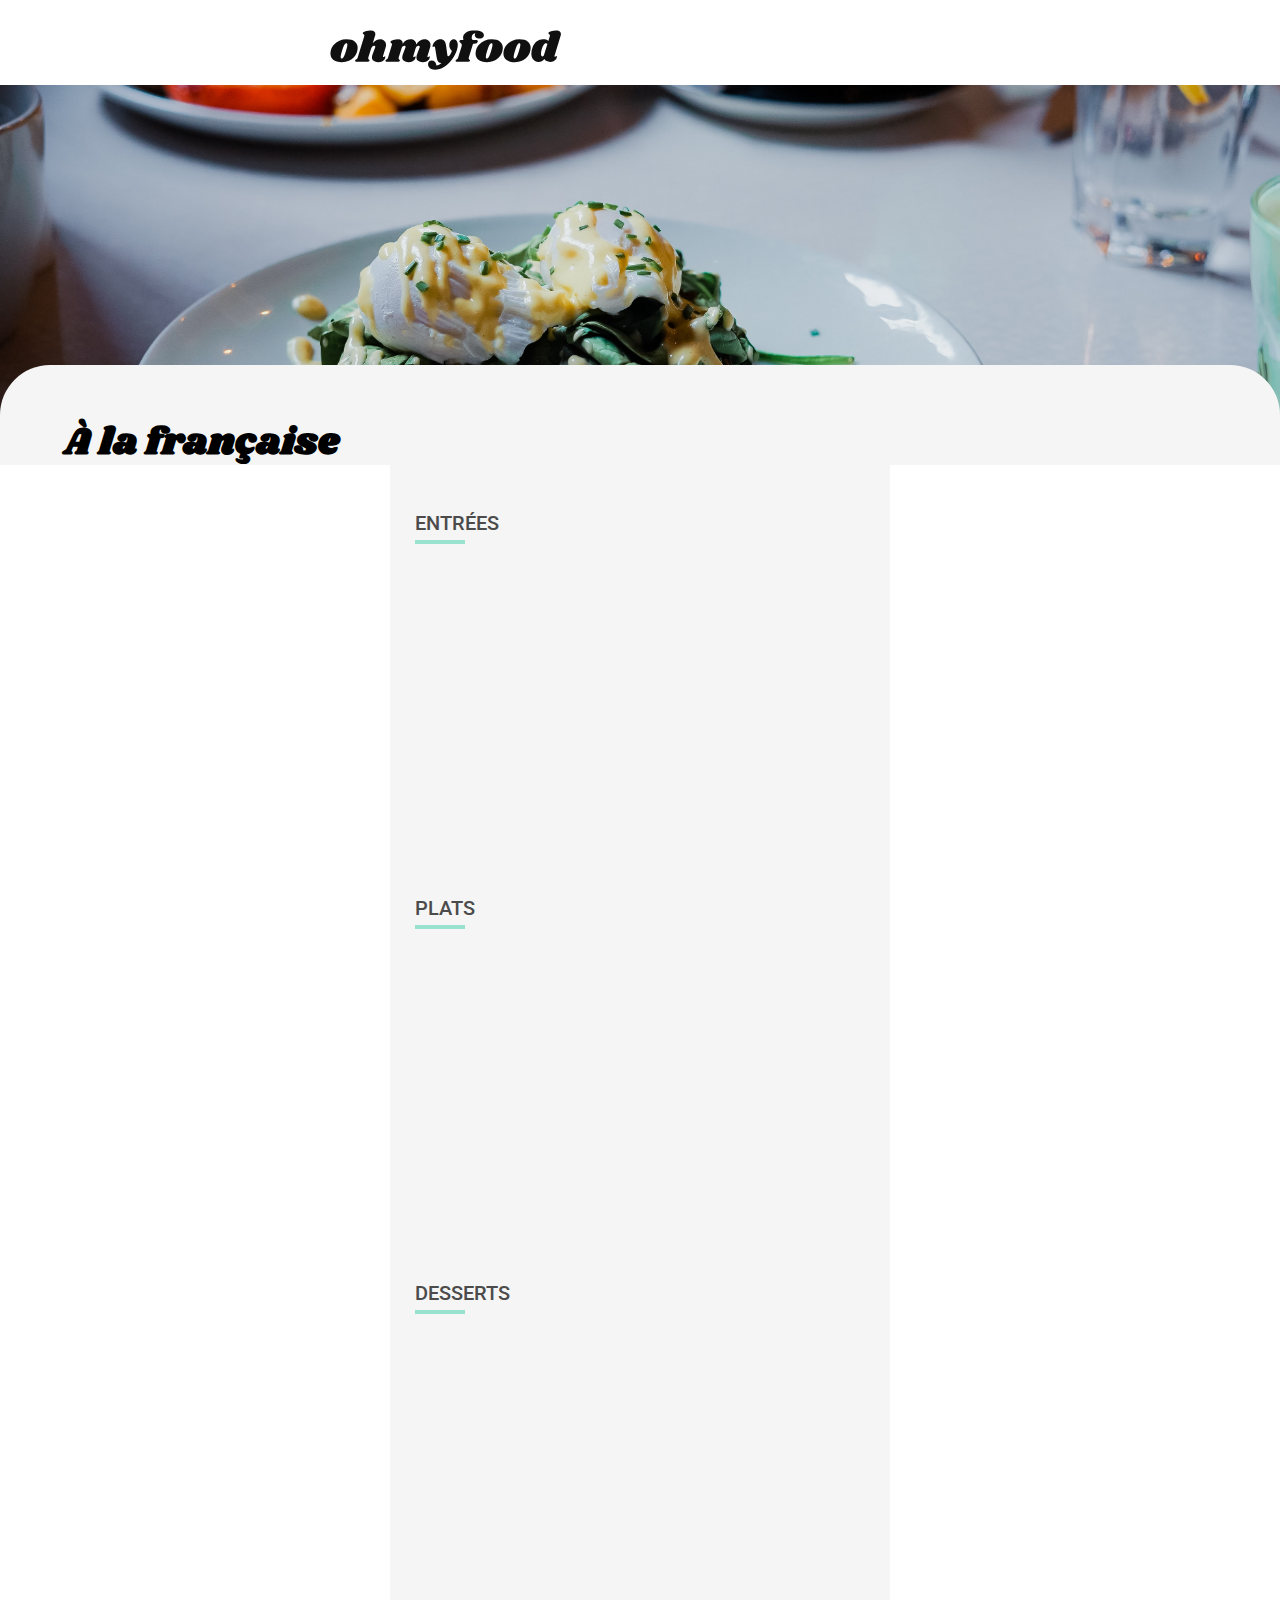
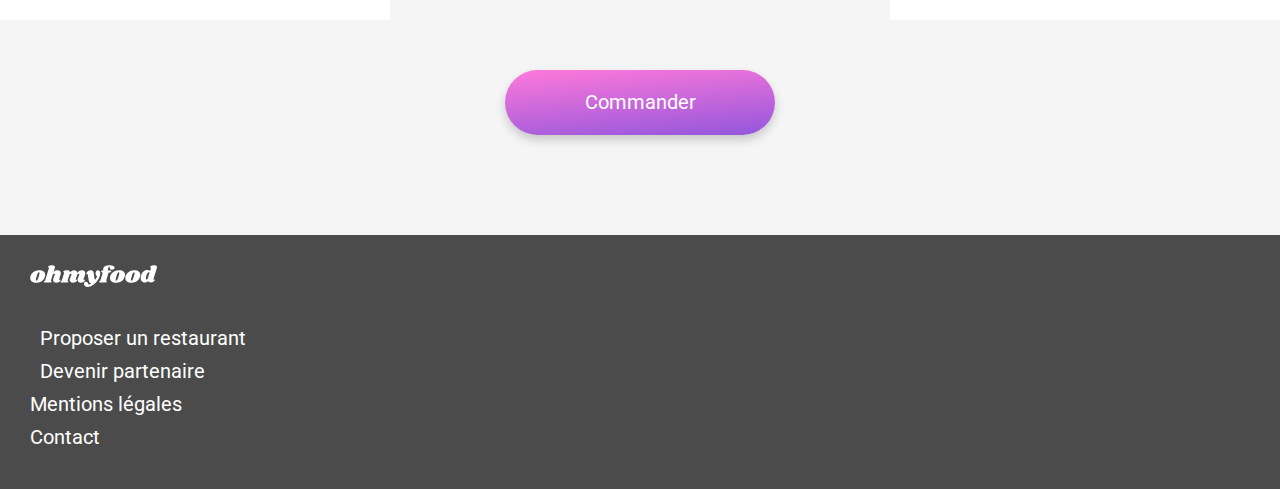
<file: menu_alf.html>
<!DOCTYPE html>
<html lang="fr">
    <head>
        <meta charset="UTF-8">
        <meta name="viewport" content="width=device-width, initial-scale=1.0">
        <title></title>
        <meta name=""/>
        
        <link rel="stylesheet" href="css/normalize.css" />

        <link rel="stylesheet" href="https://cdnjs.cloudflare.com/ajax/libs/font-awesome/6.1.1/css/all.min.css" integrity="sha512-KfkfwYDsLkIlwQp6LFnl8zNdLGxu9YAA1QvwINks4PhcElQSvqcyVLLD9aMhXd13uQjoXtEKNosOWaZqXgel0g==" crossorigin="anonymous" referrerpolicy="no-referrer" />
        
        <link rel="stylesheet" href="./css/style.css" />

    </head>
    <body>

        <header class="menu_header">
            <a href="/index.html"><i class="fa-solid fa-arrow-left"></i></a>
            <img class="header_logo" src="/assets/logo/ohmyfood@2x.svg" alt="logo se lisant Oh My Food"/>
        </header>  

        <main>
            <div class="menu_display background_alf">
                <div class="menu_display_head">
                    <h1>&Agrave; la fran&ccedil;aise</h1>
                    <i class="fa-solid fa-heart heart_ico"></i>
                </div>
            </div>
            <section class="menu_group">
                <h2>Entr&eacute;es</h2>
                <div class="menu_group_container">
                    <article class="menu_item">
                        <div class="menu_item_info">
                            <div>
                                <h3>Tartare de poulpe acidul&eacute;</h3>
                                <p>Aux zestes d&apos;orange</p>
                            </div>
                            <span>25&euro;</span>
                        </div>
                        <i class="fa-solid fa-circle-check menu_item_check"></i>
                    </article>
                    <article class="menu_item">
                        <div class="menu_item_info">
                            <div>
                                <h3>Velout&eacute; de l&eacute;gumes d&apos;antant</h3>
                                <p>Carotte, panais, topinambour</p>
                            </div>
                            <span>35&euro;</span>
                        </div>
                        <i class="fa-solid fa-circle-check menu_item_check"></i>
                    </article>
                    <article class="menu_item">
                        <div class="menu_item_info">
                            <div>
                                <h3>Soupe &agrave; l&apos;oignon</h3>
                                <p>Revisit&eacute;e</p>
                            </div>
                            <span>20&euro;</span>
                        </div>
                        <i class="fa-solid fa-circle-check menu_item_check"></i>
                    </article>
                </div>
            </section>
            <section class="menu_group">
                <h2>Plats</h2>
                <div class="menu_group_container">
                    <article class="menu_item">
                        <div class="menu_item_info">
                            <div>
                                <h3>Coquilles Saint-Jacques</h3>
                                <p>Accompagn&eacute;es d&apos;une pur&eacute;e de panais</p>
                            </div>
                            <span>40&euro;</span>
                        </div>
                        <i class="fa-solid fa-circle-check menu_item_check"></i>
                    </article>
                    <article class="menu_item">
                        <div class="menu_item_info">
                            <div>
                                <h3>Magret de canard</h3>
                                <p>Et parmentier de pommes de terre</p>
                            </div>
                            <span>35&euro;</span>
                        </div>
                        <i class="fa-solid fa-circle-check menu_item_check"></i>
                    </article>
                    <article class="menu_item">
                        <div class="menu_item_info">
                            <div>
                                <h3>Pigeonneau d&apos;Ille-et-Vilaine</h3>
                                <p>Sur son lit de gnocchis aux l&eacute;gumes</p>
                            </div>
                            <span>44&euro;</span>
                        </div>
                        <i class="fa-solid fa-circle-check menu_item_check"></i>
                    </article>
                </div>
            </section>
            <section class="menu_group">
                <h2>Desserts</h2>
                <div class="menu_group_container">
                    <article class="menu_item">
                        <div class="menu_item_info">
                            <div>
                                <h3>P&eacute;tales de violettes glac&eacute;s</h3>
                                <p>Et pur&eacute;e de noisettes</p>
                            </div>
                            <span>18&euro;</span>
                        </div>
                        <i class="fa-solid fa-circle-check menu_item_check"></i>
                    </article>
                    <article class="menu_item">
                        <div class="menu_item_info">
                            <div>
                                <h3>Fondant au chocolat</h3>
                                <p>Revisit&eacute;</p>
                            </div>
                            <span>22&euro;</span>
                        </div>
                        <i class="fa-solid fa-circle-check menu_item_check"></i>
                    </article>
                    <article class="menu_item">
                        <div class="menu_item_info">
                            <div>
                                <h3>Millefeuille croustillant</h3>
                                <p>Myrtilles et p&acirc;te d&apos;amande</p>
                            </div>
                            <span>23&euro;</span>
                        </div>
                        <i class="fa-solid fa-circle-check menu_item_check"></i>
                    </article>
                </div>
            </section>
            <div class="menu_placeorder">
                <a href="#" class="button_gradiant">Commander</a>
            </div>
        </main>

        <footer>
            <img class="footer_logo" src="/assets/logo/ohmyfood@2x.svg" alt="logo se lisant Oh My Food"/>
            <ul>
                <li>
                    <a href="#">
                        <i class="fa-solid fa-utensils"></i>
                        <span>Proposer un restaurant</span>
                    </a>
                </li>
                <li>
                    <a href="#">
                        <i class="fa-solid fa-handshake-angle"></i>
                        <span>Devenir partenaire</span>
                    </a>
                </li>
                    <li>
                    <a href="#">
                        <span>Mentions l&eacute;gales</span>
                    </a>
                </li>
                <li>
                    <a href="mailto:test@test.com">
                        <span>Contact</span>
                    </a>
                </li>
            </ul>
        </footer>

    </body>
</html>
</file>
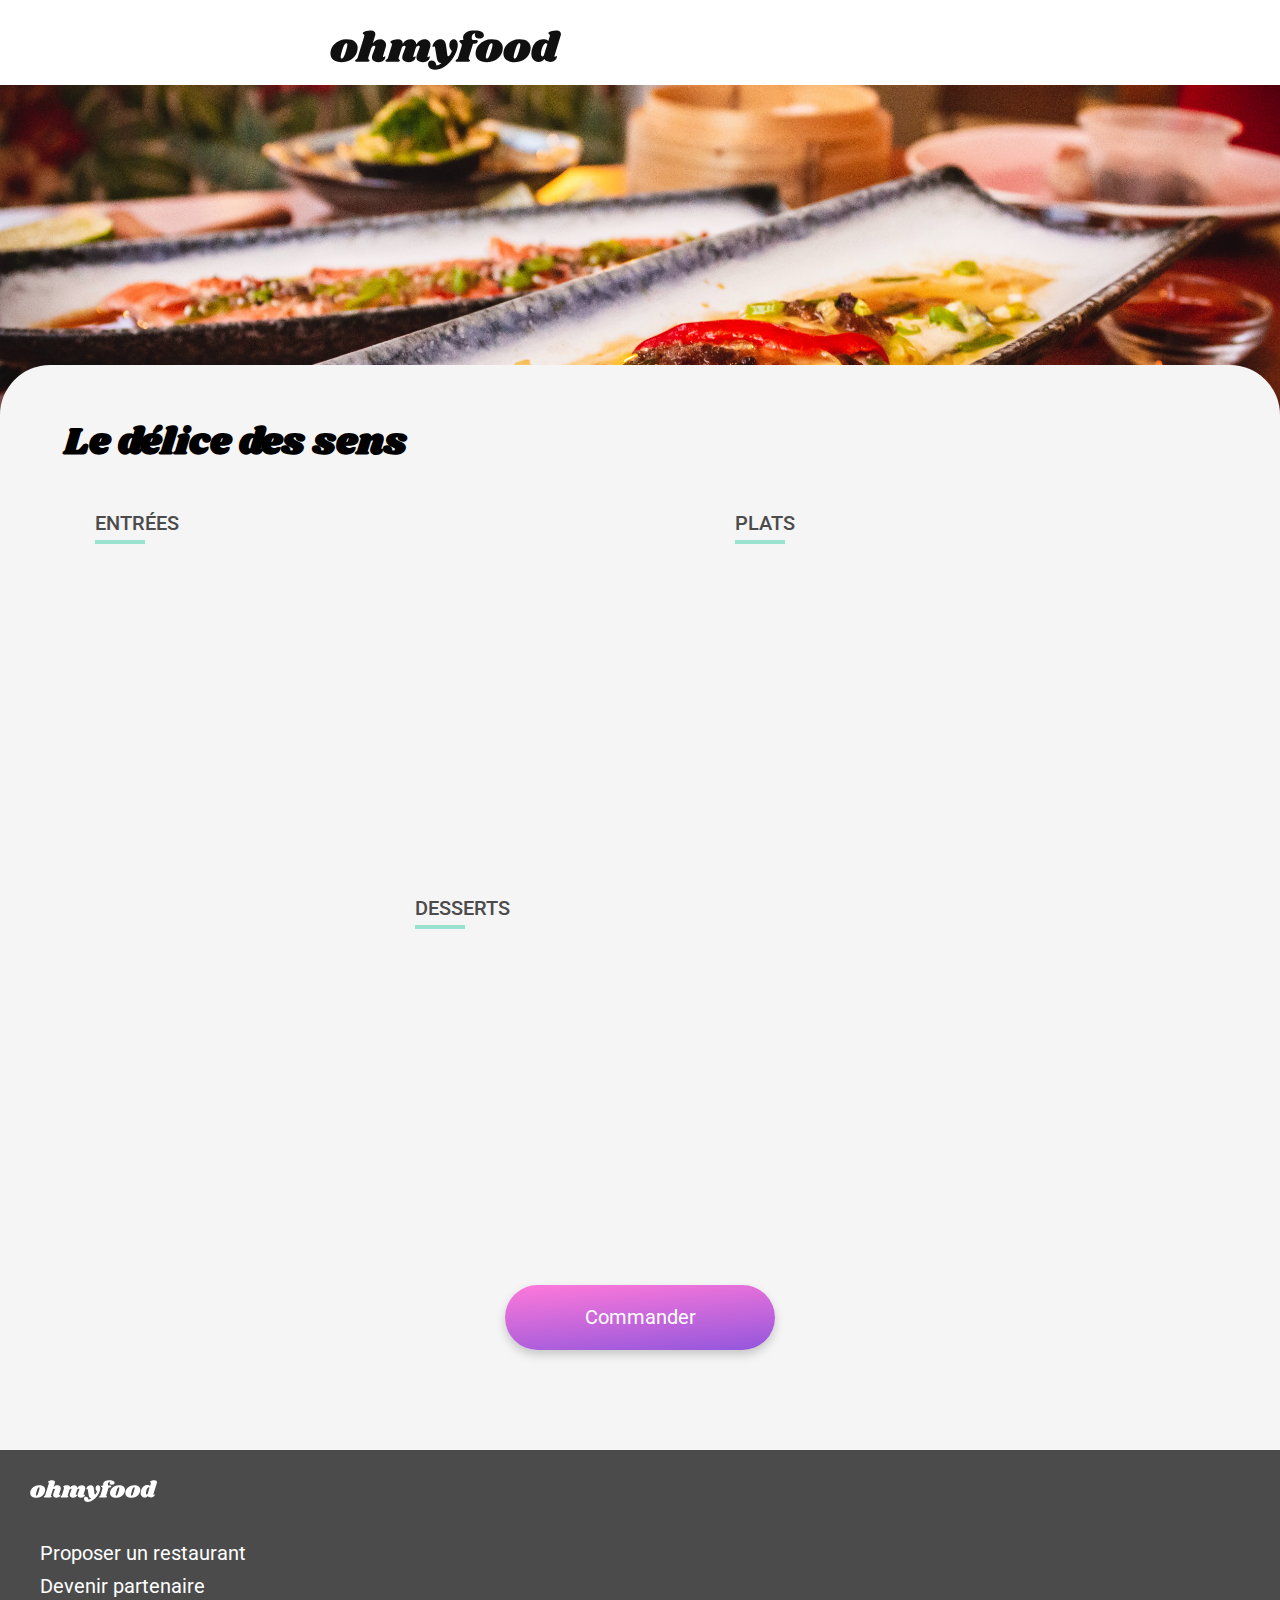
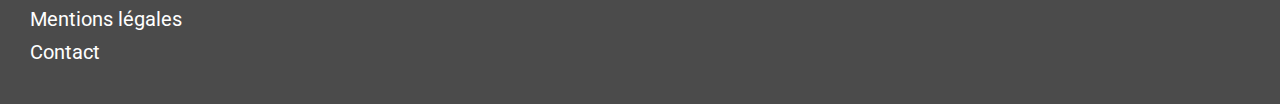
<file: menu_ldds.html>
<!DOCTYPE html>
<html lang="fr">
    <head>
        <meta charset="UTF-8">
        <meta name="viewport" content="width=device-width, initial-scale=1.0">
        <title></title>
        <meta name=""/>
        
        <link rel="stylesheet" href="css/normalize.css" />

        <link rel="stylesheet" href="https://cdnjs.cloudflare.com/ajax/libs/font-awesome/6.1.1/css/all.min.css" integrity="sha512-KfkfwYDsLkIlwQp6LFnl8zNdLGxu9YAA1QvwINks4PhcElQSvqcyVLLD9aMhXd13uQjoXtEKNosOWaZqXgel0g==" crossorigin="anonymous" referrerpolicy="no-referrer" />
        
        <link rel="stylesheet" href="./css/style.css" />

    </head>
    <body>

        <header class="menu_header">
            <a href="/index.html"><i class="fa-solid fa-arrow-left"></i></a>
            <img class="header_logo" src="/assets/logo/ohmyfood@2x.svg" alt="logo se lisant Oh My Food"/>
        </header>  

        <main>
            <div class="menu_display background_ldds">
                <div class="menu_display_head">
                    <h1>Le d&eacute;lice des sens</h1>
                    <i class="fa-solid fa-heart heart_ico"></i>
                </div>
            </div>
            <div class="menu">
                <section class="menu_group">
                    <h2>Entr&eacute;es</h2>
                    <div class="menu_group_container">
                        <article class="menu_item">
                            <div class="menu_item_info">
                                <div>
                                    <h3>Tartare de thon</h3>
                                    <p>Assaisonn&eacute; au yuzu</p>
                                </div>
                                <span>25&euro;</span>
                            </div>
                            <div class="menu_item_check">
                                <i class="fa-solid fa-circle-check"></i>
                            </div>
                        </article>
                        <article class="menu_item">
                            <div class="menu_item_info">
                                <div>
                                    <h3>Bouch&eacute;e de homard croustillant</h3>
                                    <p>Et sa farandole de petits l&eacute;gumes</p>
                                </div>
                                <span>35&euro;</span>
                            </div>
                            <div class="menu_item_check">
                                <i class="fa-solid fa-circle-check"></i>
                            </div>
                        </article>
                        <article class="menu_item">
                            <div class="menu_item_info">
                                <div>
                                    <h3>Velout&eacute; de c&egrave;pes</h3>
                                    <p>Aux truffes</p>
                                </div>
                                <span>20&euro;</span>
                            </div>
                            <div class="menu_item_check">
                                <i class="fa-solid fa-circle-check"></i>
                            </div>
                        </article>
                    </div>
                </section>
                <section class="menu_group">
                    <h2>Plats</h2>
                    <div class="menu_group_container">
                        <article class="menu_item">
                            <div class="menu_item_info">
                                <div>
                                    <h3>Poulet r&ocirc;ti aux herbes de Provence</h3>
                                    <p>Et sa cr&egrave;me de truffe</p>
                                </div>
                                <span>40&euro;</span>
                            </div>
                            <div class="menu_item_check">
                                <i class="fa-solid fa-circle-check"></i>
                            </div>
                        </article>
                        <article class="menu_item">
                            <div class="menu_item_info">
                                <div>
                                    <h3>Langouste r&ocirc;tie</h3>
                                    <p>Et ses l&eacute;gumes de saison</p>
                                </div>
                                <span>35&euro;</span>
                            </div>
                            <div class="menu_item_check">
                                <i class="fa-solid fa-circle-check"></i>
                            </div>
                        </article>
                        <article class="menu_item">
                            <div class="menu_item_info">
                                <div>
                                    <h3>C&ocirc;te de boeuf Angus</h3>
                                    <p>Et sa pur&eacute;e de panais</p>
                                </div>
                                <span>44&euro;</span>
                            </div>
                            <div class="menu_item_check">
                                <i class="fa-solid fa-circle-check"></i>
                            </div>
                        </article>
                    </div>
                </section>
                <section class="menu_group">
                    <h2>Desserts</h2>
                    <div class="menu_group_container">
                        <article class="menu_item">
                            <div class="menu_item_info">
                                <div>
                                    <h3>Farandole de desserts</h3>
                                    <p>Du chef</p>
                                </div>
                                <span>18&euro;</span>
                            </div>
                            <div class="menu_item_check">
                                <i class="fa-solid fa-circle-check"></i>
                            </div>
                        </article>
                        <article class="menu_item">
                            <div class="menu_item_info">
                                <div>
                                    <h3>Cr&egrave;me brul&eacute;e</h3>
                                    <p>Revisit&eacute;e</p>
                                </div>
                                <span>22&euro;</span>
                            </div>
                            <div class="menu_item_check">
                                <i class="fa-solid fa-circle-check"></i>
                            </div>
                        </article>
                        <article class="menu_item">
                            <div class="menu_item_info">
                                <div>
                                    <h3>Tiramisu</h3>
                                    <p>&Agrave; la noisette</p>
                                </div>
                                <span>23&euro;</span>
                            </div>
                            <div class="menu_item_check">
                                <i class="fa-solid fa-circle-check"></i>
                            </div>
                        </article>
                    </div>
                </section>
            </div>
            
            <div class="menu_placeorder">
                <a href="#" class="button_gradiant">Commander</a>
            </div>
        </main>

        <footer>
            <img class="footer_logo" src="/assets/logo/ohmyfood@2x.svg" alt="logo se lisant Oh My Food"/>
            <ul>
                <li>
                    <a href="#">
                        <i class="fa-solid fa-utensils"></i>
                        <span>Proposer un restaurant</span>
                    </a>
                </li>
                <li>
                    <a href="#">
                        <i class="fa-solid fa-handshake-angle"></i>
                        <span>Devenir partenaire</span>
                    </a>
                </li>
                    <li>
                    <a href="#">
                        <span>Mentions l&eacute;gales</span>
                    </a>
                </li>
                <li>
                    <a href="mailto:test@test.com">
                        <span>Contact</span>
                    </a>
                </li>
            </ul>
        </footer>

    </body>
</html>
</file>
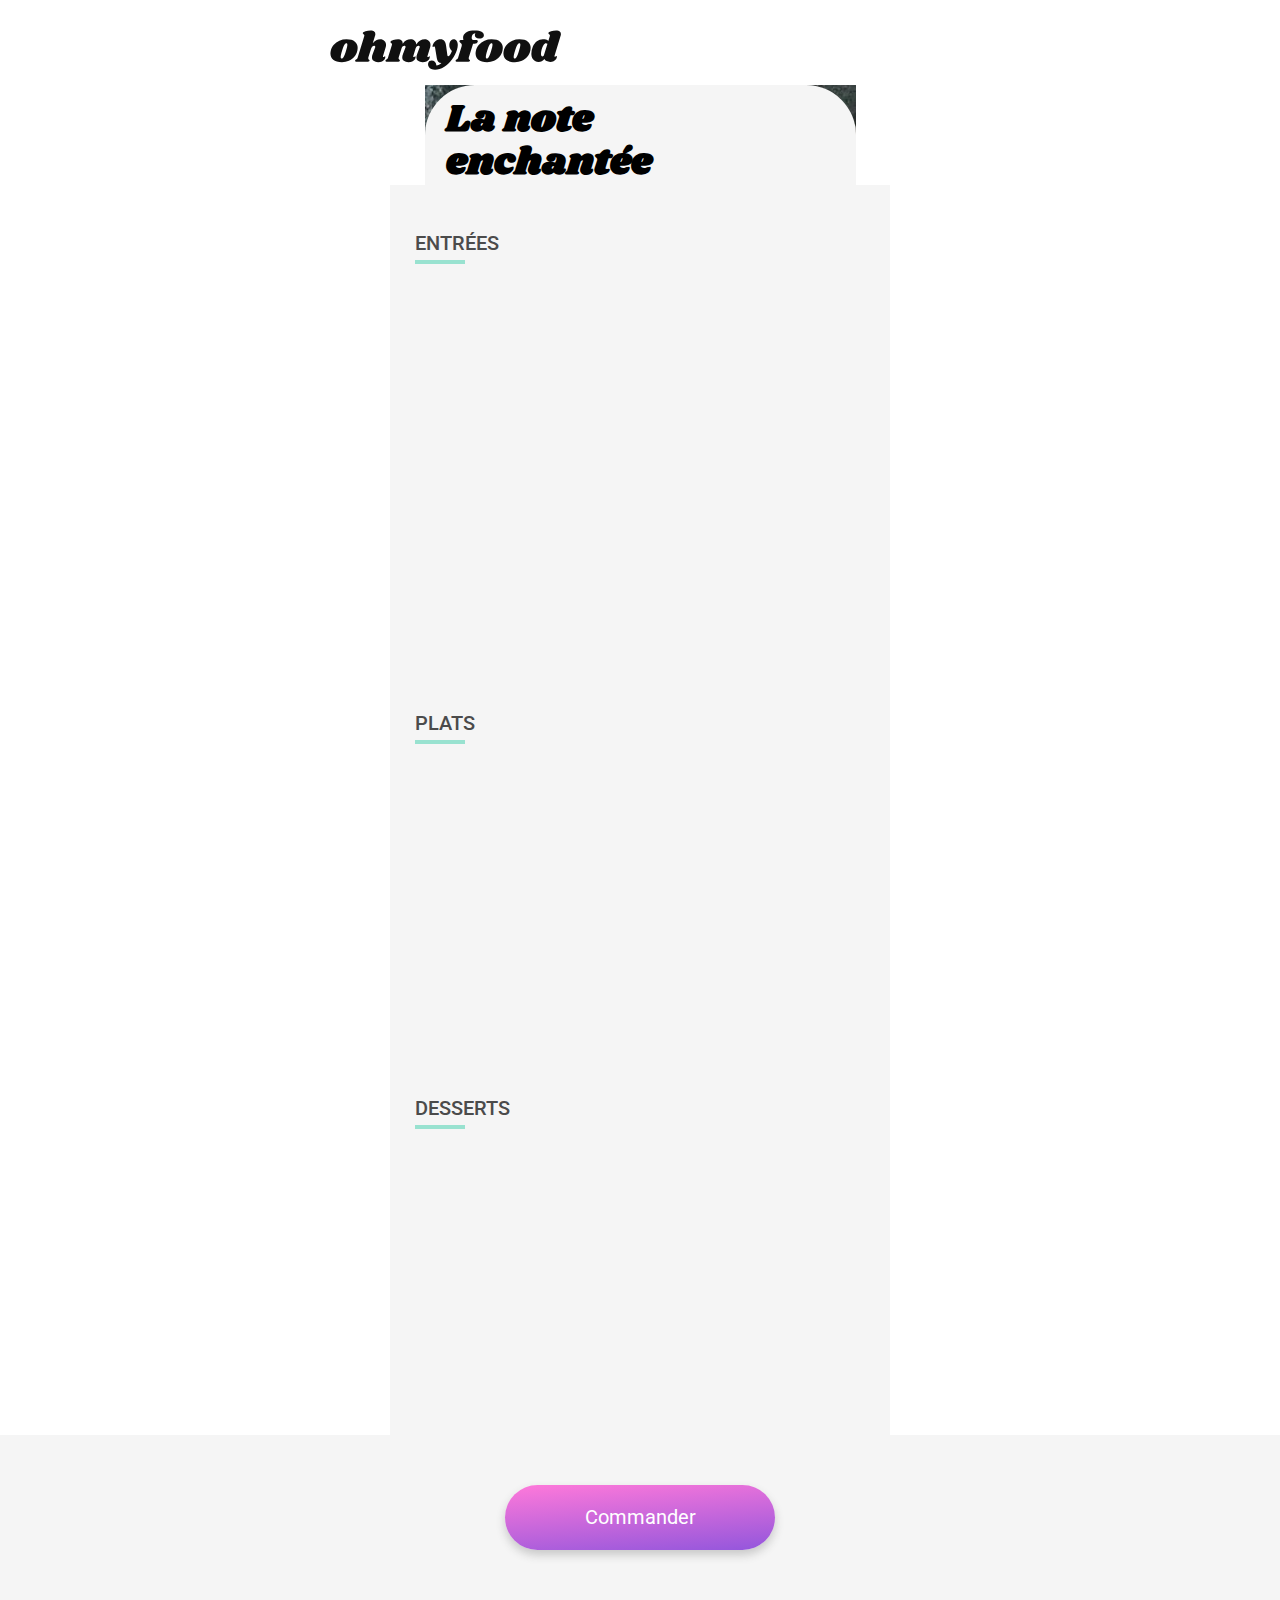
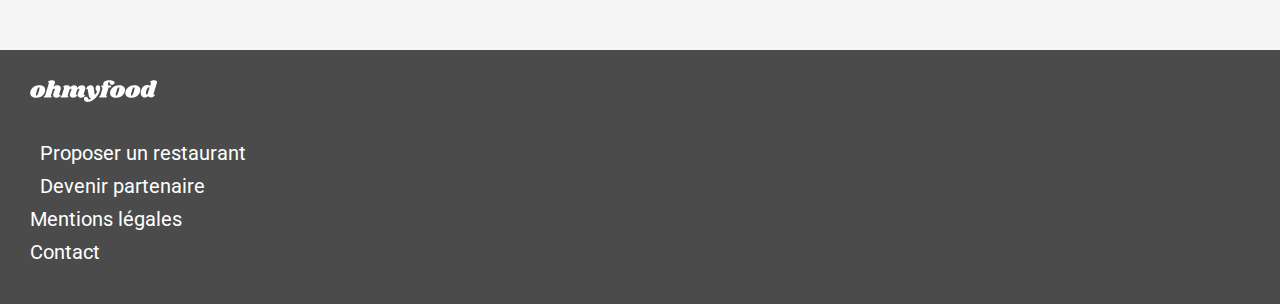
<file: menu_lne.html>
<!DOCTYPE html>
<html lang="fr">
    <head>
        <meta charset="UTF-8">
        <meta name="viewport" content="width=device-width, initial-scale=1.0">
        <title></title>
        <meta name=""/>
        
        <link rel="stylesheet" href="css/normalize.css" />

        <link rel="stylesheet" href="https://cdnjs.cloudflare.com/ajax/libs/font-awesome/6.1.1/css/all.min.css" integrity="sha512-KfkfwYDsLkIlwQp6LFnl8zNdLGxu9YAA1QvwINks4PhcElQSvqcyVLLD9aMhXd13uQjoXtEKNosOWaZqXgel0g==" crossorigin="anonymous" referrerpolicy="no-referrer" />
        
        <link rel="stylesheet" href="./css/style.css" />

    </head>
    <body>

        <header class="menu_header">
            <a href="/index.html"><i class="fa-solid fa-arrow-left"></i></a>
            <img class="header_logo" src="/assets/logo/ohmyfood@2x.svg" alt="logo se lisant Oh My Food"/>
        </header>  

        <main>
            <div class="menu_display-portrait background_lne">
                <div class="menu_display_head">
                    <h1>La note enchant&eacute;e</h1>
                    <i class="fa-solid fa-heart heart_ico"></i>
                </div>
            </div>
            <section class="menu_group">
                <h2>Entr&eacute;es</h2>
                <div class="menu_group_container">
                    <article class="menu_item">
                        <div class="menu_item_info">
                            <div>
                                <h3>Ravioles de foie gras</h3>
                                <p>Accompagn&eacute;s de leur cr&egrave;me &agrave; la truffe</p>
                            </div>
                            <span>25&euro;</span>
                        </div>
                        <div class="menu_item_check">
                            <i class="fa-solid fa-circle-check"></i>
                        </div>
                    </article>
                    <article class="menu_item">
                        <div class="menu_item_info">
                            <div>
                                <h3>Caviar osci&egrave;tre</h3>
                                <p>Sur blini &agrave; la farine de bl&eacute; noir</p>
                            </div>
                            <span>35&euro;</span>
                        </div>
                        <div class="menu_item_check">
                            <i class="fa-solid fa-circle-check"></i>
                        </div>
                    </article>
                    <article class="menu_item">
                        <div class="menu_item_info">
                            <div>
                                <h3>Homard et espuma de potiron</h3>
                                <p>Marin&eacute; aux zestes d&apos;orange</p>
                            </div>
                            <span>20&euro;</span>
                        </div>
                        <div class="menu_item_check">
                            <i class="fa-solid fa-circle-check"></i>
                        </div>
                    </article>
                    <article class="menu_item">
                        <div class="menu_item_info">
                            <div>
                                <h3>Foie gras de canard cuit entier</h3>
                                <p>Confiture de figue et pain toast&eacute;</p>
                            </div>
                            <span>35&euro;</span>
                        </div>
                        <div class="menu_item_check">
                            <i class="fa-solid fa-circle-check"></i>
                        </div>
                    </article>
                </div>
            </section>
            <section class="menu_group">
                <h2>Plats</h2>
                <div class="menu_group_container">
                    <article class="menu_item">
                        <div class="menu_item_info">
                            <div>
                                <h3>Noix de coquilles Saint-Jacques</h3>
                                <p>Sur lit de pur&eacute;e de c&eacute;leri-rave</p>
                            </div>
                            <span>40&euro;</span>
                        </div>
                        <div class="menu_item_check">
                            <i class="fa-solid fa-circle-check"></i>
                        </div>
                    </article>
                    <article class="menu_item">
                        <div class="menu_item_info">
                            <div>
                                <h3>Langoustine po&ecirc;l&eacute;e</h3>
                                <p>Pur&eacute;e de patate douce</p>
                            </div>
                            <span>35&euro;</span>
                        </div>
                        <div class="menu_item_check">
                            <i class="fa-solid fa-circle-check"></i>
                        </div>
                    </article>
                    <article class="menu_item">
                        <div class="menu_item_info">
                            <div>
                                <h3>Mijot&eacute; de queue de boeuf</h3>
                                <p>Et riz sauvage aux zestes de citron</p>
                            </div>
                            <span>44&euro;</span>
                        </div>
                        <div class="menu_item_check">
                            <i class="fa-solid fa-circle-check"></i>
                        </div>
                    </article>
                </div>
            </section>
            <section class="menu_group">
                <h2>Desserts</h2>
                <div class="menu_group_container">
                    <article class="menu_item">
                        <div class="menu_item_info">
                            <div>
                                <h3>Macaron noisette et chocolat</h3>
                                <p>Glace au caramel brun et sel de Gu&eacute;rande</p>
                            </div>
                            <span>18&euro;</span>
                        </div>
                        <div class="menu_item_check">
                            <i class="fa-solid fa-circle-check"></i>
                        </div>
                    </article>
                    <article class="menu_item">
                        <div class="menu_item_info">
                            <div>
                                <h3>Baba au rhum revisit&eacute;</h3>
                                <p>Avec son coulis de citron</p>
                            </div>
                            <span>22&euro;</span>
                        </div>
                        <div class="menu_item_check">
                            <i class="fa-solid fa-circle-check"></i>
                        </div>
                    </article>
                    <article class="menu_item">
                        <div class="menu_item_info">
                            <div>
                                <h3>Tarte au citron meringu&eacute;e</h3>
                                <p>D&eacute;structur&eacute;e</p>
                            </div>
                            <span>23&euro;</span>
                        </div>
                        <div class="menu_item_check">
                            <i class="fa-solid fa-circle-check"></i>
                        </div>
                    </article>
                </div>
            </section>
            <div class="menu_placeorder">
                <a href="#" class="button_gradiant">Commander</a>
            </div>
        </main>

        <footer>
            <img class="footer_logo" src="/assets/logo/ohmyfood@2x.svg" alt="logo se lisant Oh My Food"/>
            <ul>
                <li>
                    <a href="#">
                        <i class="fa-solid fa-utensils"></i>
                        <span>Proposer un restaurant</span>
                    </a>
                </li>
                <li>
                    <a href="#">
                        <i class="fa-solid fa-handshake-angle"></i>
                        <span>Devenir partenaire</span>
                    </a>
                </li>
                    <li>
                    <a href="#">
                        <span>Mentions l&eacute;gales</span>
                    </a>
                </li>
                <li>
                    <a href="mailto:test@test.com">
                        <span>Contact</span>
                    </a>
                </li>
            </ul>
        </footer>

    </body>
</html>
</file>
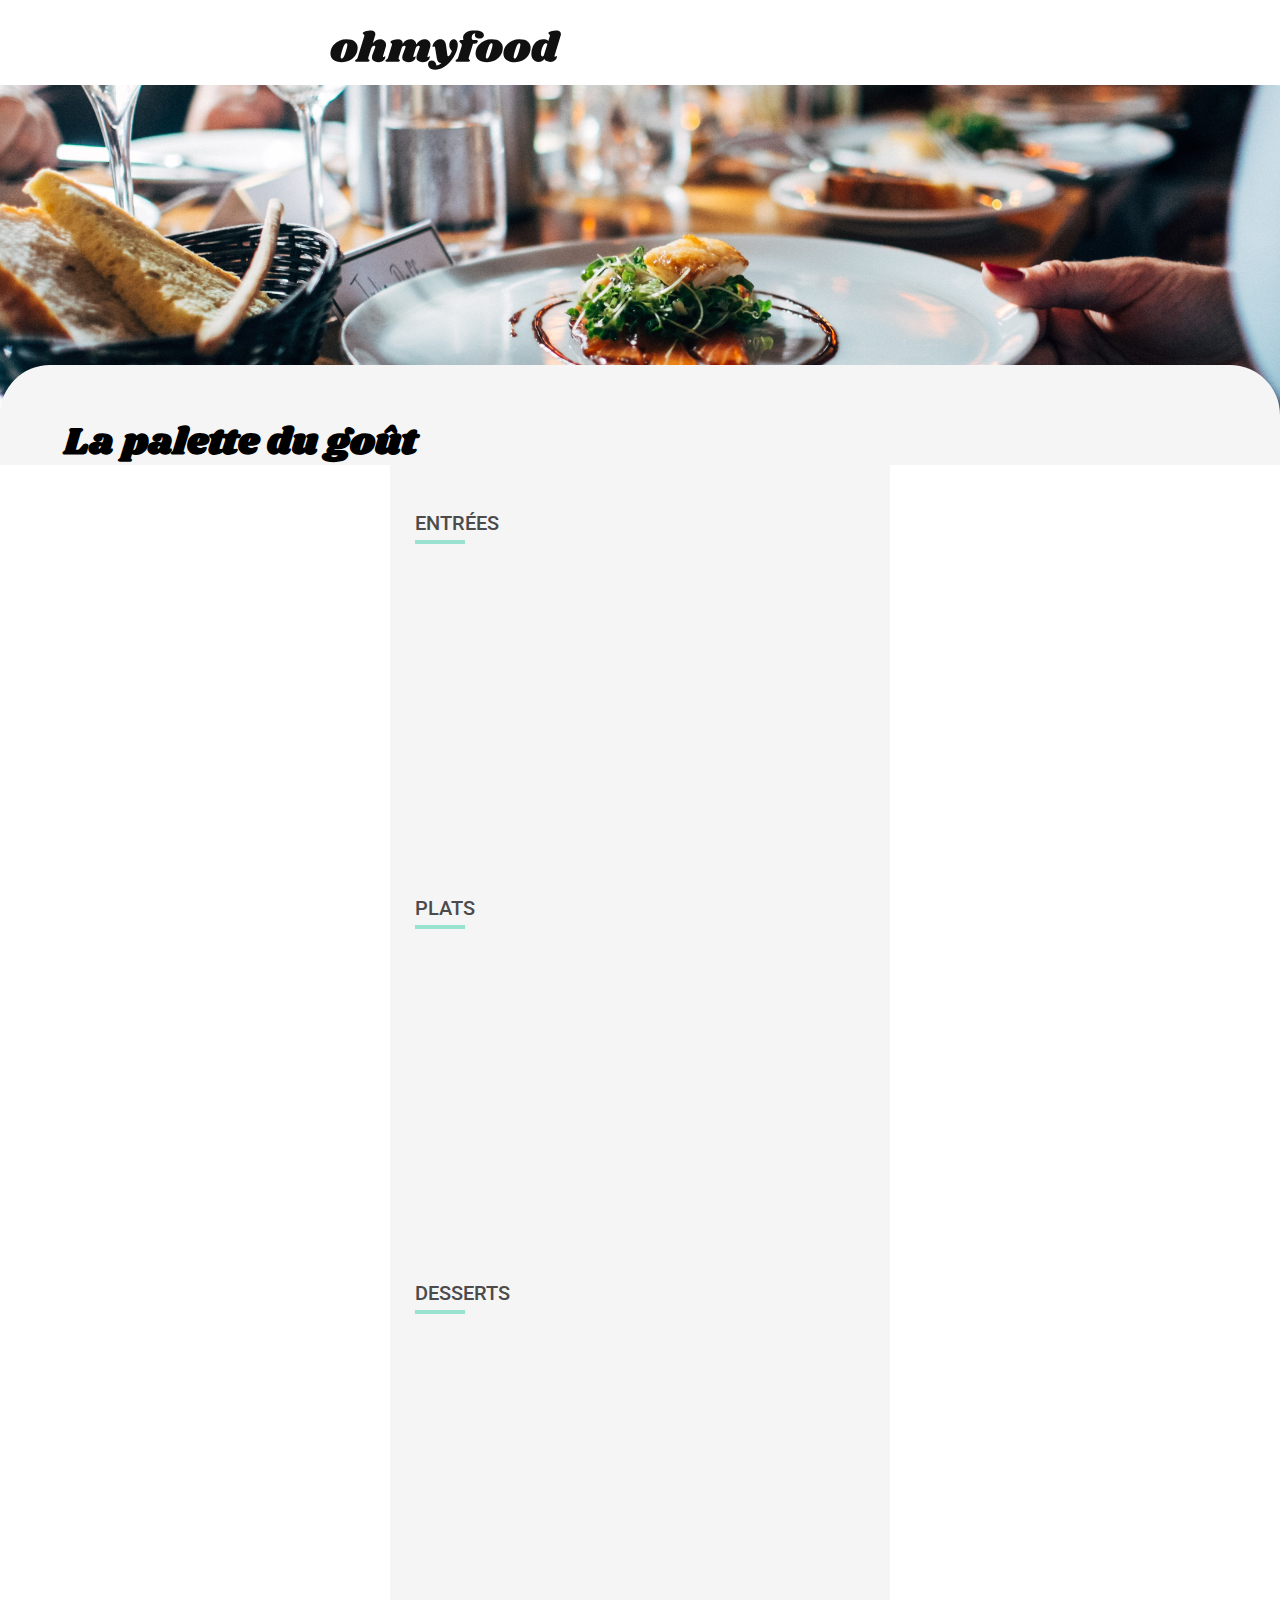
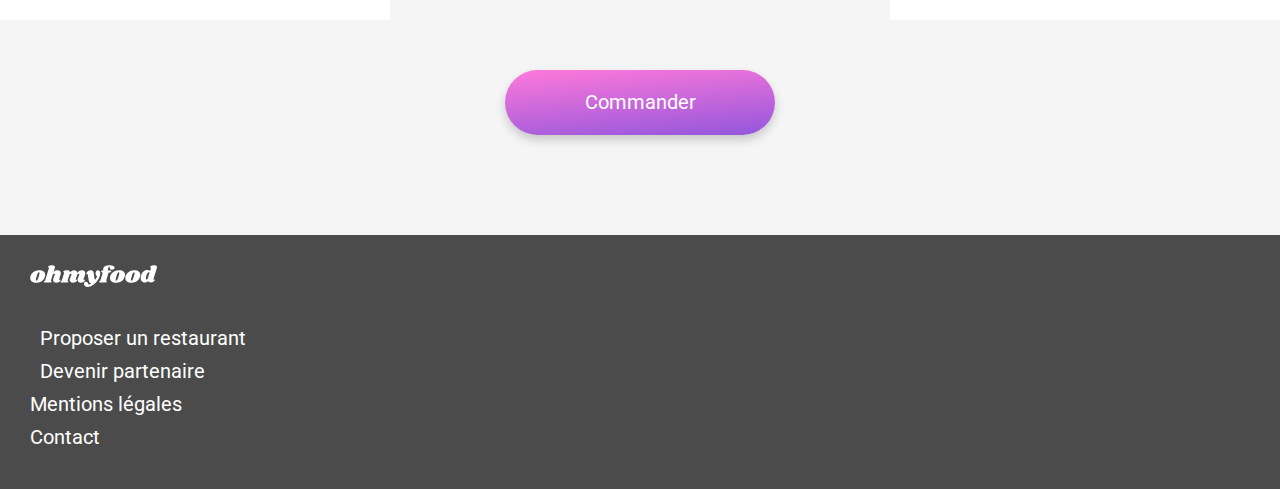
<file: menu_lpdg.html>
<!DOCTYPE html>
<html lang="fr">
    <head>
        <meta charset="UTF-8">
        <meta name="viewport" content="width=device-width, initial-scale=1.0">
        <title></title>
        <meta name=""/>
        
        <link rel="stylesheet" href="css/normalize.css" />

        <link rel="stylesheet" href="https://cdnjs.cloudflare.com/ajax/libs/font-awesome/6.1.1/css/all.min.css" integrity="sha512-KfkfwYDsLkIlwQp6LFnl8zNdLGxu9YAA1QvwINks4PhcElQSvqcyVLLD9aMhXd13uQjoXtEKNosOWaZqXgel0g==" crossorigin="anonymous" referrerpolicy="no-referrer" />
        
        <link rel="stylesheet" href="./css/style.css" />

    </head>
    <body>

        <header class="menu_header">
            <a href="/index.html"><i class="fa-solid fa-arrow-left"></i></a>
            <img class="header_logo" src="/assets/logo/ohmyfood@2x.svg" alt="logo se lisant Oh My Food"/>
        </header>  

        <main>
            <div class="menu_display background_lpdg">
                <div class="menu_display_head">
                    <h1>La palette du go&ucirc;t</h1>
                    <i class="fa-regular fa-heart heart_ico"></i>
                </div>
            </div>
            <section class="menu_group">
                <h2>Entr&eacute;es</h2>
                <div class="menu_group_container">
                    <article class="menu_item">
                        <div class="menu_item_info">
                            <div>
                                <h3>Fricass&eacute;e d&apos;escargot</h3>
                                <p>Au piment d&apos;Espelette</p>
                            </div>
                            <span>25&euro;</span>
                        </div>
                        <i class="fa-solid fa-circle-check menu_item_check"></i>
                    </article>
                    <article class="menu_item">
                        <div class="menu_item_info">
                            <div>
                                <h3>Foie gras de canard mi-cuit</h3>
                                <p>Et ses copeaux de truffe noire</p>
                            </div>
                            <span>35&euro;</span>
                        </div>
                        <i class="fa-solid fa-circle-check menu_item_check"></i>
                    </article>
                    <article class="menu_item">
                        <div class="menu_item_info">
                            <div>
                                <h3>Oeuf au plat</h3>
                                <p>Assaisonn&eacute; &agrave; la truffe sur lit de caviar</p>
                            </div>
                            <span>20&euro;</span>
                        </div>
                        <i class="fa-solid fa-circle-check menu_item_check"></i>
                    </article>
                </div>
            </section>
            <section class="menu_group">
                <h2>Plats</h2>
                <div class="menu_group_container">
                    <article class="menu_item">
                        <div class="menu_item_info">
                            <div>
                                <h3>Filet de boeuf aux herbes</h3>
                                <p>Accompagn&eacute; de sa ribambelle de l&eacute;gumes</p>
                            </div>
                            <span>40&euro;</span>
                        </div>
                        <i class="fa-solid fa-circle-check menu_item_check"></i>
                    </article>
                    <article class="menu_item">
                        <div class="menu_item_info">
                            <div>
                                <h3>Parmentier de queue de boeuf</h3>
                                <p>&agrave; la truffe noire sur sa pur&eacute;e de panais</p>
                            </div>
                            <span>35&euro;</span>
                        </div>
                        <i class="fa-solid fa-circle-check menu_item_check"></i>
                    </article>
                    <article class="menu_item">
                        <div class="menu_item_info">
                            <div>
                                <h3>Filet de turbot</h3>
                                <p>Aux agrumes</p>
                            </div>
                            <span>44&euro;</span>
                        </div>
                        <i class="fa-solid fa-circle-check menu_item_check"></i>
                    </article>
                </div>
            </section>
            <section class="menu_group">
                <h2>Desserts</h2>
                <div class="menu_group_container">
                    <article class="menu_item">
                        <div class="menu_item_info">
                            <div>
                                <h3>Paris-Brest</h3>
                                <p>Revisit&eacute;</p>
                            </div>
                            <span>18&euro;</span>
                        </div>
                        <i class="fa-solid fa-circle-check menu_item_check"></i>
                    </article>
                    <article class="menu_item">
                        <div class="menu_item_info">
                            <div>
                                <h3>Macaron au chocolat d&apos;exception</h3>
                                <p>Et glace &agrave; la vanille de Madagascar</p>
                            </div>
                            <span>22&euro;</span>
                        </div>
                        <i class="fa-solid fa-circle-check menu_item_check"></i>
                    </article>
                    <article class="menu_item">
                        <div class="menu_item_info">
                            <div>
                                <h3>Mousse au chocolat</h3>
                                <p>Au piment d&apos;Espelette et &agrave; la truffe noire</p>
                            </div>
                            <span>23&euro;</span>
                        </div>
                        <i class="fa-solid fa-circle-check menu_item_check"></i>
                    </article>
                </div>
            </section>
            <div class="menu_placeorder">
                <a href="#" class="button_gradiant">Commander</a>
            </div>
        </main>

        <footer>
            <img class="footer_logo" src="/assets/logo/ohmyfood@2x.svg" alt="logo se lisant Oh My Food"/>
            <ul>
                <li>
                    <a href="#">
                        <i class="fa-solid fa-utensils"></i>
                        <span>Proposer un restaurant</span>
                    </a>
                </li>
                <li>
                    <a href="#">
                        <i class="fa-solid fa-handshake-angle"></i>
                        <span>Devenir partenaire</span>
                    </a>
                </li>
                    <li>
                    <a href="#">
                        <span>Mentions l&eacute;gales</span>
                    </a>
                </li>
                <li>
                    <a href="mailto:test@test.com">
                        <span>Contact</span>
                    </a>
                </li>
            </ul>
        </footer>

    </body>
</html>
</file>
<file: css/style.css>
@import url("https://fonts.googleapis.com/css2?family=Roboto:ital,wght@0,100;0,300;0,400;0,500;0,700;0,900;1,100;1,300;1,400;1,500;1,700;1,900&family=Shrikhand&display=swap");
*, *::before, *::after {
  box-sizing: inherit;
}

html {
  box-sizing: border-box;
}

:root {
  color-scheme: light only;
}

input {
  font-family: "Roboto", sans-serif;
  font-size: 20px;
  font-weight: 700;
}

input::placeholder {
  color: rgb(75, 75, 75);
}

h1 {
  font-family: "Shrikhand", cursive;
  font-size: 38px;
  margin: 0;
  padding: 0;
}

h2 {
  font-family: "Roboto", sans-serif;
  font-size: 30px;
  font-weight: 800;
  margin: 0;
  padding: 0;
}

h3 {
  font-family: "Roboto", sans-serif;
  font-size: 22px;
  font-weight: 800;
  margin: 0;
  padding: 0;
}

p {
  font-family: "Roboto", sans-serif;
  font-size: 22px;
  font-weight: 400;
  margin: 0;
  padding: 0;
}

span {
  font-family: "Roboto", sans-serif;
}

.heart_ico {
  font-size: 30px;
  transform: scaleY(1.15);
  -webkit-text-stroke: 2px rgb(100, 100, 100);
  color: rgb(255, 255, 255);
}

@media (max-width: 360px) {
  body {
    display: none;
  }
}
.index_header {
  display: flex;
  justify-content: center;
  align-content: center;
  width: 100%;
  padding-block-start: 30px;
  padding-block-end: 15px;
  height: 85px;
  background-color: rgb(255, 255, 255);
}

.menu_header {
  display: flex;
  align-items: center;
  width: 100%;
  height: 85px;
  background-color: rgb(255, 255, 255);
}
.menu_header a, .menu_header a:link, .menu_header a:active, .menu_header a:visited {
  margin-block-start: 15px;
  margin-inline: 5%;
  padding: 5px;
  text-decoration: none;
  color: rgb(75, 75, 75);
  font-size: 24px;
  -webkit-text-stroke: 1px rgb(75, 75, 75);
}
.menu_header img {
  height: 100%;
  padding-block-end: 15px;
  padding-block-start: 30px;
  margin-inline: 15%;
}

footer {
  display: flex;
  flex-flow: column;
  justify-content: start;
  align-items: flex-start;
  background-color: rgb(75, 75, 75);
  padding: 30px;
}
footer img {
  height: 22px;
  filter: brightness(100);
}
footer ul {
  list-style-type: none;
  margin: 0;
  margin-top: 30px;
  padding: 0;
}
footer ul li {
  margin-block: 10px;
}
footer ul li a {
  text-decoration: none;
}
footer ul li a span {
  color: rgb(255, 255, 255);
  font-size: 20px;
}
footer ul li a i {
  color: rgb(255, 255, 255);
  font-size: 14px;
  margin-inline-end: 10px;
}

.button_gradiant {
  display: flex;
  align-items: center;
  justify-content: center;
  height: 65px;
  width: 270px;
  text-decoration: none;
  font-family: "Roboto", sans-serif;
  font-size: 20px;
  font-weight: 400;
  color: rgb(255, 255, 255);
  background: linear-gradient(175deg, #FF79DA 0%, #9356DC 100%);
  border-radius: 40px;
  box-shadow: inset 0px 0px 0px rgba(255, 255, 255, 0.1), inset 0px 0px 0px rgba(255, 255, 255, 0.1), 0 5px 10px rgb(200, 200, 200);
  transition-property: box-shadow, scale;
  transition-duration: 0.2s;
}

.button_gradiant:hover {
  box-shadow: inset 1px 1px 45px rgba(255, 255, 255, 0.1), inset -1px -1px 45px rgba(255, 255, 255, 0.1), 0 5px 8px rgb(165, 165, 165);
}

.favorit_button:hover {
  background-image: linear-gradient(0deg, #FF79DA 0%, #9356DC 100%);
  background-clip: text;
  -webkit-background-clip: text;
  color: transparent;
  -webkit-text-stroke: 0;
  animation: favorit 0.5s;
}

@keyframes favorit {
  from {
    -webkit-text-stroke: 2px rgb(100, 100, 100);
    background-image: linear-gradient(0deg, #FF79DA 0%, #9356DC 0%, rgb(255, 255, 255) 0%);
    background-clip: text;
    -webkit-background-clip: text;
    color: transparent;
  }
  5% {
    background-image: linear-gradient(0deg, #FF79DA 0%, #9356DC 5%, rgb(255, 255, 255) 5%);
    -webkit-text-stroke: 2px #646464;
  }
  10% {
    background-image: linear-gradient(0deg, #FF79DA 0%, #9356DC 10%, rgb(255, 255, 255) 10%);
  }
  15% {
    background-image: linear-gradient(0deg, #FF79DA 0%, #9356DC 15%, rgb(255, 255, 255) 15%);
  }
  20% {
    background-image: linear-gradient(0deg, #FF79DA 0%, #9356DC 20%, rgb(255, 255, 255) 20%);
  }
  25% {
    background-image: linear-gradient(0deg, #FF79DA 0%, #9356DC 25%, rgb(255, 255, 255) 25%);
  }
  30% {
    background-image: linear-gradient(0deg, #FF79DA 0%, #9356DC 30%, rgb(255, 255, 255) 30%);
    -webkit-text-stroke: 2px rgba(100, 100, 100, 0);
  }
  35% {
    background-image: linear-gradient(0deg, #FF79DA 0%, #9356DC 35%, rgb(255, 255, 255) 35%);
    -webkit-text-stroke: 0;
  }
  40% {
    background-image: linear-gradient(0deg, #FF79DA 0%, #9356DC 40%, rgb(255, 255, 255) 40%);
  }
  45% {
    background-image: linear-gradient(0deg, #FF79DA 0%, #9356DC 45%, rgb(255, 255, 255) 45%);
  }
  50% {
    background-image: linear-gradient(0deg, #FF79DA 0%, #9356DC 50%, rgb(255, 255, 255) 50%);
  }
  55% {
    background-image: linear-gradient(0deg, #FF79DA 0%, #9356DC 55%, rgb(255, 255, 255) 55%);
  }
  60% {
    background-image: linear-gradient(0deg, #FF79DA 0%, #9356DC 60%, rgb(255, 255, 255) 60%);
  }
  65% {
    background-image: linear-gradient(0deg, #FF79DA 0%, #9356DC 65%, rgb(255, 255, 255) 65%);
  }
  70% {
    background-image: linear-gradient(0deg, #FF79DA 0%, #9356DC 70%, rgb(255, 255, 255) 70%);
  }
  75% {
    background-image: linear-gradient(0deg, #FF79DA 0%, #9356DC 75%, rgb(255, 255, 255) 75%);
  }
  80% {
    background-image: linear-gradient(0deg, #FF79DA 0%, #9356DC 80%, rgb(255, 255, 255) 80%);
  }
  85% {
    background-image: linear-gradient(0deg, #FF79DA 0%, #9356DC 85%, rgb(255, 255, 255) 85%);
  }
  90% {
    background-image: linear-gradient(0deg, #FF79DA 0%, #9356DC 90%, rgb(255, 255, 255) 90%);
  }
  95% {
    background-image: linear-gradient(0deg, #FF79DA 0%, #9356DC 95%, rgb(255, 255, 255) 95%);
  }
  to {
    background-image: linear-gradient(0deg, #FF79DA 0%, #9356DC 100%);
  }
}
.menu_item:hover .menu_item_info {
  width: calc(100% - 75px);
}
.menu_item:hover .menu_item_check {
  width: 75px;
}
.menu_item:hover .menu_item_check i {
  animation: add_item_rotate 0.4s cubic-bezier(0, 0.37, 0.85, 1.03);
}

@keyframes add_item_rotate {
  from {
    transform: rotate(0deg);
  }
  20% {
    transform: rotate(0deg);
  }
  to {
    transform: rotate(360deg);
  }
}
.background_lpdg {
  background-image: url("/assets/restaurants/jay-wennington-N_Y88TWmGwA-unsplash.jpg");
}

.background_lne {
  background-image: url("/assets/restaurants/stil-u2Lp8tXIcjw-unsplash.jpg");
}

.background_alf {
  background-image: url("/assets/restaurants/toa-heftiba-DQKerTsQwi0-unsplash.jpg");
}
.background_alf .tag_new {
  display: none;
}

.background_ldds {
  background-image: url("/assets/restaurants/louis-hansel-shotsoflouis-qNBGVyOCY8Q-unsplash.jpg");
}
.background_ldds .tag_new {
  display: none;
}

.loader-wrapper {
  display: flex;
  width: 100%;
  height: 100%;
  position: fixed;
  z-index: 100;
  top: 0;
  left: 0;
  background-color: rgb(245, 245, 245);
  justify-content: center;
  align-items: center;
  animation: loading 3s ease-out forwards;
}

.loader {
  display: flex;
  justify-content: space-around;
  align-items: flex-end;
}

.loader div {
  width: 20px;
  height: 20px;
  background: #99E2D0;
  border-radius: 50%;
  animation: loader 0.5s cubic-bezier(0.2, 0.55, 0.5, 0.95) infinite alternate;
}

.loader div:nth-child(2) {
  animation-delay: 0.1s;
  opacity: 0.8;
  background: #FF79DA;
}

.loader div:nth-child(3) {
  animation-delay: 0.2s;
  opacity: 0.6;
  background: #9356DC;
}

@keyframes loader {
  from {
    transform: translateY(0);
  }
  to {
    transform: translateY(-100px);
  }
}
@keyframes loading {
  95% {
    opacity: 1;
  }
  99% {
    transform: scaleY(1);
  }
  100% {
    transform: scaleY(0);
    opacity: 0;
  }
}
.loader-freez {
  margin: 0;
  height: 100%;
  animation: loading-overflow 3s;
}

@keyframes loading-overflow {
  from {
    overflow: hidden;
  }
  99% {
    overflow: hidden;
  }
  to {
    overflow: visible;
  }
}
.howto_tag {
  display: flex;
  flex-flow: row nowrap;
  align-items: center;
  width: 95%;
  height: 85px;
  background-color: rgb(245, 245, 245);
  border-radius: 25px;
  box-shadow: 0 5px 10px rgb(200, 200, 200);
}
.howto_tag i {
  font-size: 24px;
  color: rgb(100, 100, 100);
  margin-inline: 25px;
}

.howto_tag_number {
  display: flex;
  justify-content: center;
  align-items: center;
  width: 30px;
  height: 30px;
  border-radius: 15px;
  background-color: #9356DC;
  font-size: 20px;
  color: rgb(255, 255, 255);
  margin-inline-start: -15px;
}

.howto_tag_text {
  font-size: 20px;
  font-weight: 700;
}

.how_to_pink_tag {
  background-color: #f5eeff;
}
.how_to_pink_tag i {
  color: #9356DC;
}

.tag_new {
  height: fit-content;
  background-color: #99E2D0;
  color: #239e8a;
  font-size: 18px;
  font-weight: 700;
  border-radius: 2px;
  padding-block: 10px;
  padding-inline: 15px;
  margin: 20px;
}

@media (min-width: 500px) {
  .howto_tag {
    max-width: 600px;
  }
}
main {
  display: flex;
  flex-flow: column;
  width: 100%;
  align-items: center;
  background-color: rgb(255, 255, 255);
}

.localisation {
  display: flex;
  flex-flow: row;
  justify-content: center;
  background-color: rgb(240, 240, 240);
  padding-block: 20px;
  width: 100%;
  box-shadow: inset 0 3px 5px rgb(200, 200, 200);
}
.localisation input {
  border: 0;
  background-color: rgb(240, 240, 240);
  width: 160px;
}
.localisation input:focus {
  outline: none;
}
.localisation i {
  margin-inline-end: 20px;
}

.discovery {
  display: flex;
  flex-flow: column;
  align-items: center;
  width: 100%;
  height: 370px;
  background-color: rgb(245, 245, 245);
}
.discovery h2 {
  text-align: center;
  width: 75%;
  margin-block-start: 50px;
}
.discovery p {
  text-align: center;
  width: 90%;
  color: rgb(100, 100, 100);
  margin-block-start: 20px;
}
.discovery a {
  margin-block-start: 40px;
}

#howto {
  display: flex;
  flex-flow: column;
  width: 90%;
  padding-block-start: 60px;
  padding-block-end: 55px;
}

#howto_container {
  display: flex;
  flex-flow: column;
  align-items: end;
  justify-content: space-between;
  width: 100%;
  height: 340px;
  margin-block: 40px;
}

#catalog {
  display: flex;
  flex-flow: column;
  width: 100%;
  background-color: rgb(245, 245, 245);
  padding-inline: 5%;
  padding-block: 60px;
}
#catalog h2 {
  padding-block: 10px;
}

#catalog_container {
  display: flex;
  flex-flow: column;
  width: 100%;
  margin-block-start: 25px;
}

.catalog_container_card {
  width: 100%;
  text-decoration: none;
  margin-block-end: 30px;
}

article {
  display: flex;
  flex-flow: column;
  height: 320px;
  width: 100%;
  justify-content: space-between;
  border-radius: 20px;
  box-shadow: 0 5px 10px rgb(200, 200, 200);
}

.catalog_container_card_picture {
  display: flex;
  background-size: cover;
  background-position-y: bottom;
  border-top-left-radius: 20px;
  border-top-right-radius: 20px;
  width: 100%;
  height: 70%;
  justify-content: end;
}

.catalog_container_card_text {
  display: flex;
  flex-flow: row;
  justify-content: space-between;
  align-items: center;
  width: 100%;
  height: 30%;
  background-color: rgb(255, 255, 255);
  border-bottom-left-radius: 20px;
  border-bottom-right-radius: 20px;
  padding-inline: 5%;
  padding-block: 10px;
}
.catalog_container_card_text div {
  display: flex;
  flex-flow: column;
  justify-content: space-evenly;
  height: 100%;
}
.catalog_container_card_text div h3 {
  color: rgb(0, 0, 0);
}
.catalog_container_card_text div p {
  color: rgb(75, 75, 75);
}

@media (min-width: 500px) {
  #howto_container {
    align-items: start;
    padding-inline-start: 7%;
  }
  #catalog_container {
    flex-flow: row wrap;
    justify-content: space-around;
  }
  .catalog_container_card {
    width: 400px;
  }
}
.menu_display {
  display: flex;
  background-position: center;
  background-size: cover;
  height: 380px;
  width: 100%;
  align-items: flex-end;
}

.menu_display_head {
  display: flex;
  flex-flow: row;
  width: 100%;
  background-color: rgb(245, 245, 245);
  justify-content: space-between;
  align-items: flex-end;
  height: 100px;
  border-top-left-radius: 50px;
  border-top-right-radius: 50px;
  padding-inline: 25px;
}
.menu_display_head i {
  padding: 10px;
  color: rgb(245, 245, 245);
}

.menu {
  display: flex;
  flex-flow: column;
  background-color: rgb(245, 245, 245);
  width: 100%;
  justify-content: space-around;
}

.menu_group {
  display: flex;
  flex-flow: column nowrap;
  background-color: rgb(245, 245, 245);
  width: 100%;
}
.menu_group h2 {
  display: flex;
  align-items: flex-end;
  color: rgb(75, 75, 75);
  text-transform: uppercase;
  font-weight: 500;
  font-size: 20px;
  height: 75px;
  padding-block-end: 5px;
  margin-block-end: 25px;
  margin-inline-start: 5%;
  width: 50px;
  box-shadow: 0 4px 0 #99E2D0;
}

.menu_group_container {
  display: flex;
  flex-flow: column nowrap;
  align-items: center;
}

.menu_group_container .menu_item:nth-child(2) {
  animation-delay: 0.4s;
}

.menu_group_container .menu_item:nth-child(3) {
  animation-delay: 0.6s;
}

.menu_group_container .menu_item:nth-child(4) {
  animation-delay: 0.8s;
}

.menu_item {
  display: flex;
  flex-flow: row;
  overflow: hidden;
  justify-content: space-between;
  align-items: center;
  background-color: rgb(255, 255, 255);
  width: 95%;
  height: 75px;
  border-radius: 20px;
  margin-block-end: 20px;
  box-shadow: 0 2px 10px rgb(200, 200, 200);
  opacity: 0;
  animation: apparition 0.5s ease-in;
  animation-fill-mode: forwards;
  animation-delay: 0.2s;
}

.menu_item_info {
  display: flex;
  flex-flow: row;
  justify-content: space-between;
  align-items: flex-end;
  width: 100%;
  padding-block: 15px;
  padding-inline: 20px;
  transition-property: width;
  transition-duration: 0.4s;
  transition-timing-function: cubic-bezier(0, 0.37, 0.85, 1.03);
}
.menu_item_info div {
  display: flex;
  flex-flow: column;
  white-space: nowrap;
  overflow: hidden;
}
.menu_item_info div h3 {
  margin-bottom: 5px;
  overflow: hidden;
  text-overflow: ellipsis;
}
.menu_item_info div p {
  font-size: 18px;
  font-weight: 500;
  color: rgb(75, 75, 75);
  overflow: hidden;
  text-overflow: ellipsis;
}
.menu_item_info span {
  font-weight: 800;
  font-size: 20px;
  color: rgb(75, 75, 75);
  padding-left: 10px;
}

.menu_item_check {
  display: flex;
  white-space: nowrap;
  overflow: hidden;
  height: 100%;
  width: 0;
  background-color: #99E2D0;
  border-top-right-radius: 20px;
  border-bottom-right-radius: 20px;
  align-items: center;
  transition-property: width;
  transition-duration: 0.4s;
  transition-timing-function: cubic-bezier(0, 0.37, 0.85, 1.03);
}
.menu_item_check i {
  font-size: 28px;
  color: rgb(255, 255, 255);
  padding: 25px;
}

.menu_placeorder {
  display: flex;
  justify-content: center;
  background-color: rgb(245, 245, 245);
  padding-block-start: 50px;
  padding-block-end: 100px;
  width: 100%;
}

@keyframes apparition {
  from {
    opacity: 0;
    transform: translateY(5px);
  }
  20% {
    opacity: 0.1;
  }
  85% {
    opacity: 1;
  }
  to {
    opacity: 1;
    transform: translateY(0px);
  }
}
@media (min-width: 500px) {
  .menu_display_head {
    justify-content: start;
    padding-inline-start: 5%;
  }
  .menu_display_head i {
    margin-inline-start: 25px;
  }
  .menu {
    flex-flow: row wrap;
  }
  .menu_group {
    max-width: 500px;
  }
  .menu_group_container {
    max-width: 525px;
  }
  .menu_item {
    max-width: 500px;
  }
}

/*# sourceMappingURL=style.css.map */
</file>
